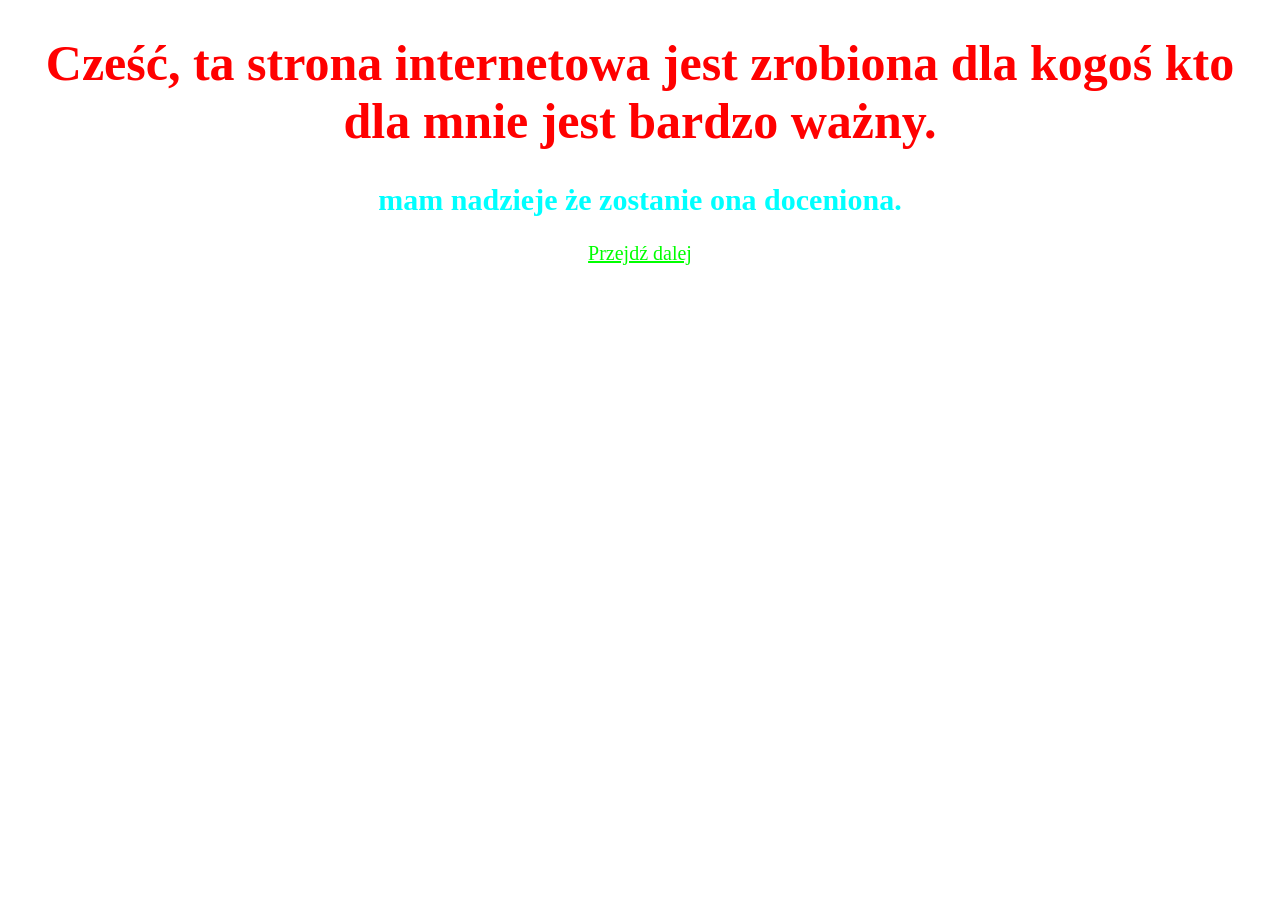
<file: index.html>
<!DOCTYPE html>
<html lang="en">


    <head>
        <meta charset="UTF-8">
        <title>Dla sarci</title>
        <link rel="stylesheet" href="style.css">
    </head>


    <body>


        <h1>
            Cześć, ta strona internetowa jest zrobiona dla kogoś kto dla mnie jest bardzo ważny.
        </h1>

        
        <h2>
            mam nadzieje że zostanie ona doceniona.
        </h2>

        <a href="./czemuaztak.html" class="next">


            Przejdź dalej


        </a>


    </body>


</html>
</file>
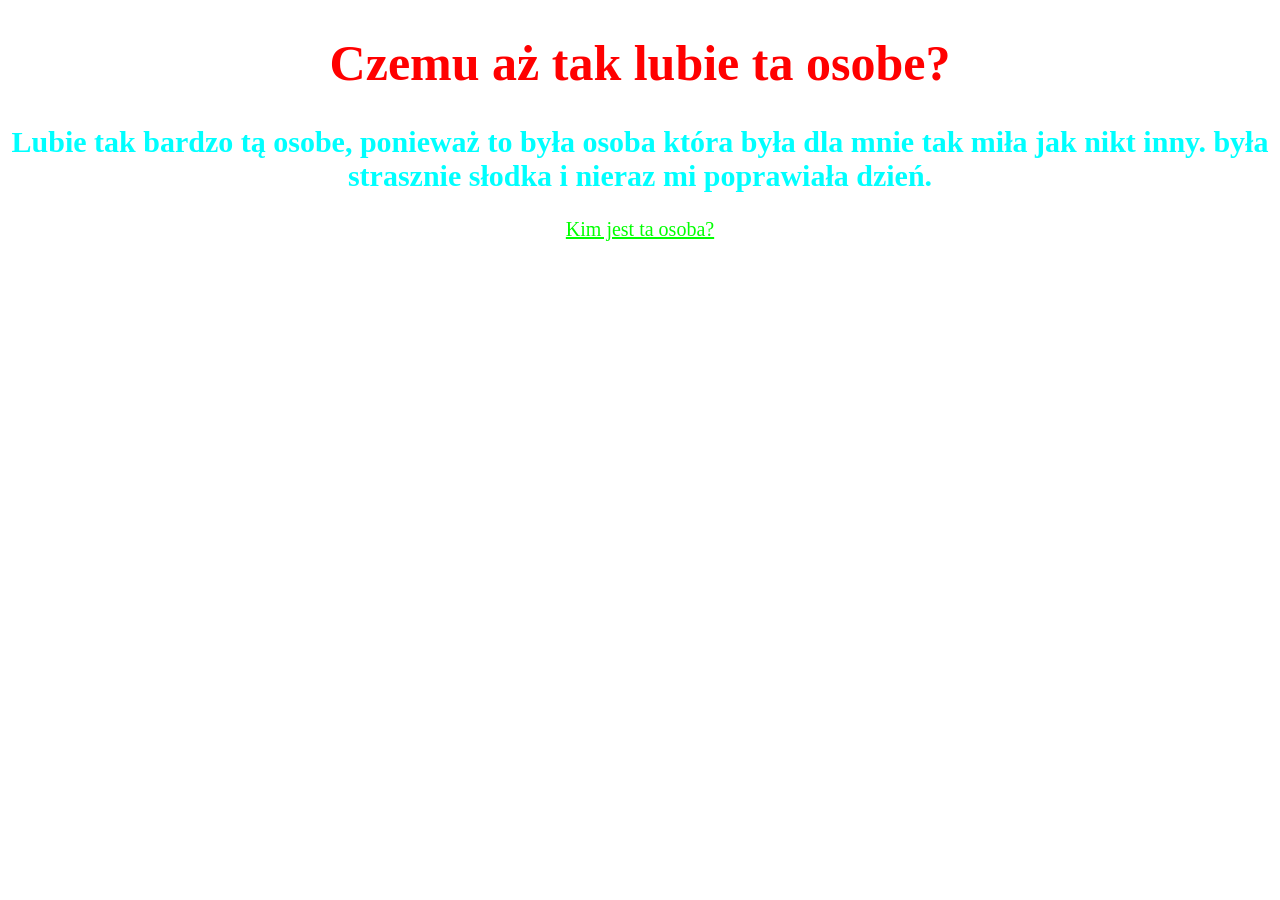
<file: czemuaztak.html>
<!DOCTYPE html>
<html lang="en">


    <head>
        <meta charset="UTF-8">
        <title>Czemu az tak</title>
        <link rel="stylesheet" href="style.css">
    </head>


    <body>


        <h1>
            Czemu aż tak lubie ta osobe?
        </h1>

        
        <h2>
            Lubie tak bardzo tą osobe, ponieważ to była osoba która była dla mnie tak miła jak nikt inny. była strasznie słodka i nieraz mi poprawiała dzień.
        </h2>

        <a href="./ktoto.html" class="next">


            Kim jest ta osoba?


        </a>


    </body>


</html>
</file>
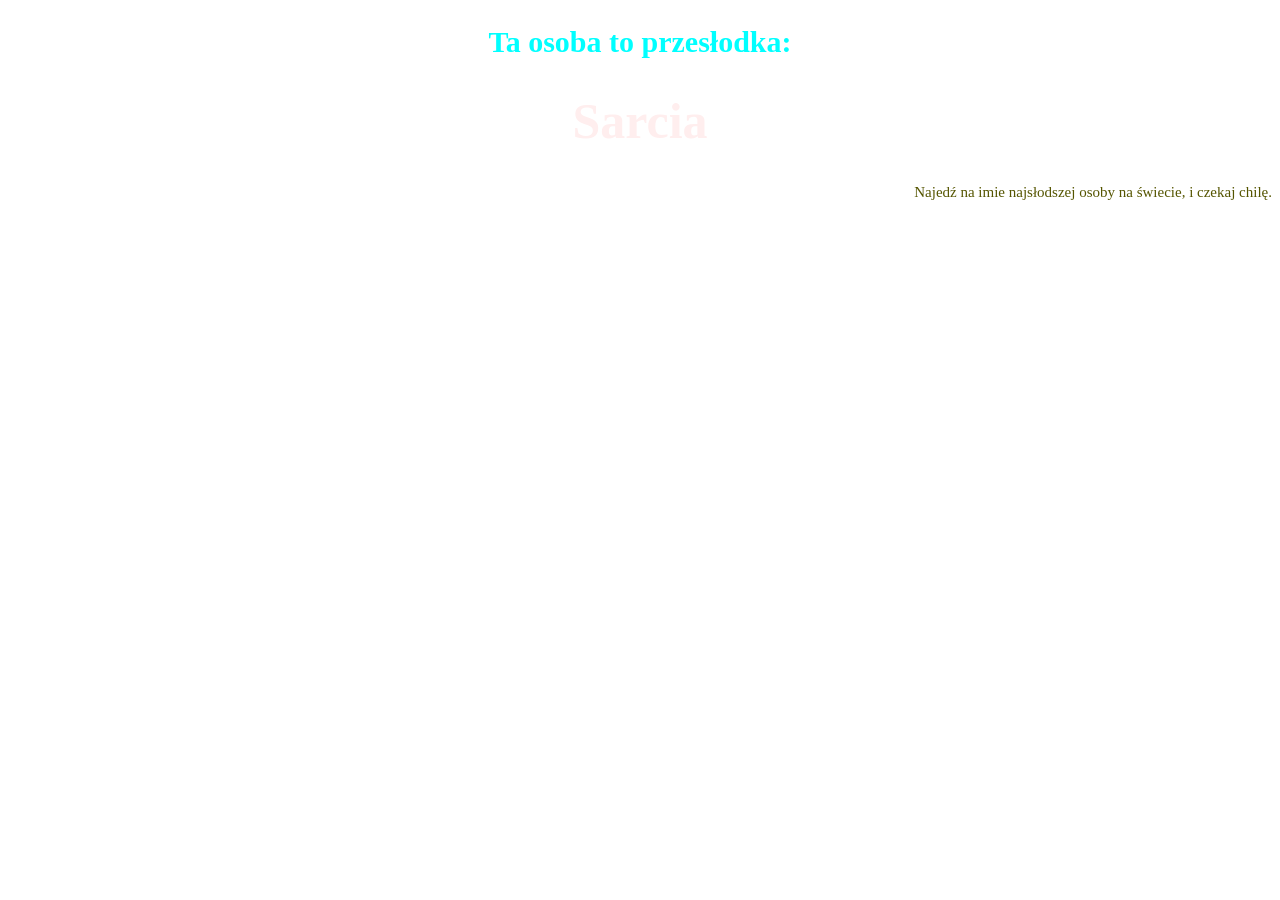
<file: ktoto.html>
<!DOCTYPE html>
<html lang="en">


    <head>
        <meta charset="UTF-8">
        <title>Dla sarci</title>
        <link rel="stylesheet" href="style.css">
    </head>


    <body>


        <h2>
            Ta osoba to przesłodka:
        </h2>

        
        <h1 class="imie">
            Sarcia
        </h1>


        <p>
            Najedź na imie najsłodszej osoby na świecie, i czekaj chilę.
        </p>


        <script>


            document.querySelector('.imie').addEventListener('mouseenter', function() {
                setTimeout(function() {
                    window.location.href = './final.html';
                }, 2000);
            });


        </script>


    </body>


</html>
</file>
<file: style.css>
body{
    text-align: center;
}

.next{
    color: #0f0;
    font-size: 20px;
    text-align: right;
    text-align: down;
    transition: all 0.1s ease-in-out;
}

.next:hover{
    color: #050;
    font-size: 22px;
    transform: scale(1.1);
}

.imie{
    color: #fee;
    font-size: 50px;
    transition: all 0.15s ease-in-out; 
}

.imie:hover{
    color: #f55;
    transform: scale(5);
}

h1{
    color: red;
    font-size: 50px;
    transition: all 0.1s ease-in-out; 
}

h1:hover{
    color: #550000;
    transform: scale(1.05);
}

h2{
    color: #0ff;
    font-size: 30px;
    transition: all 0.1s ease-in-out; 
}

h2:hover{
    color: #00f;
    transform: scale(1.05);
}

p{
    color: #550;
    font-size: 15px;
    text-align: right;
}
</file>
